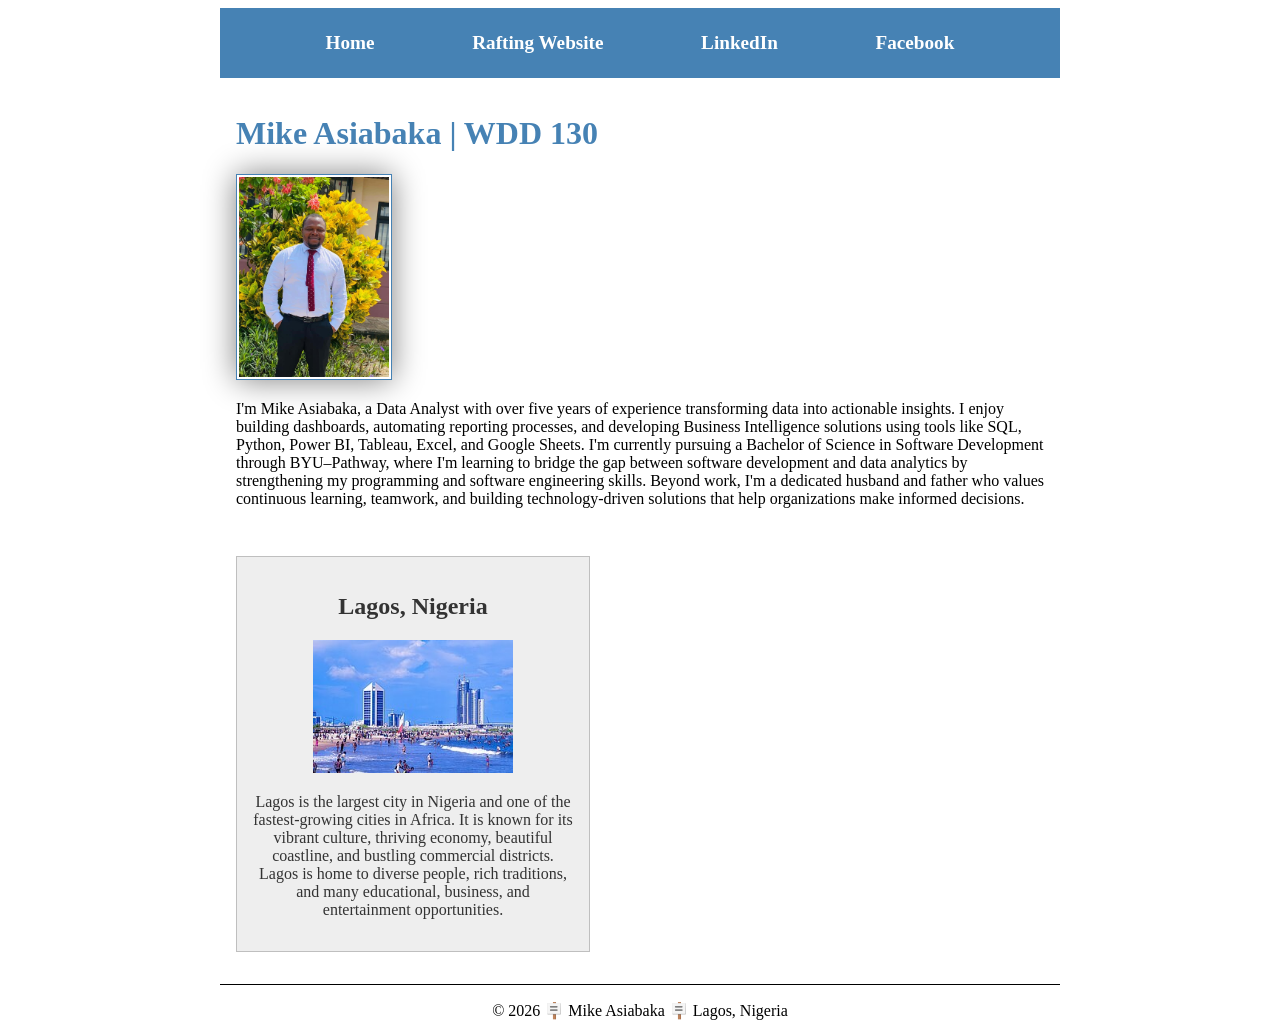
<file: index.html>
<!DOCTYPE html>
<html lang="en">

<head>
    <meta charset="UTF-8">
    <meta name="viewport" content="width=device-width, initial-scale=1.0">
    <meta name="description"
      content="Mike Asiabaka's personal homepage for the WDD 130 Web Fundamentals course, showcasing HTML skills, web development, and course assignments.">
    <meta name="author" content="Mike Asiabaka">
    <title>WDD 130 | Mike Asiabaka</title>
    <link rel="stylesheet" href="styles/styles.css">
</head>

<body>
    <header>
        <nav>
            <a href="#">Home</a>
            <a href="wwr/">Rafting Website</a>
            <a href="https://www.linkedin.com/in/mike-asiabaka/" target="_blank">LinkedIn</a>
            <a href="https://www.facebook.com/your" target="_blank">Facebook</a>
        </nav>
    </header>


    <div class="grid">
        <main>
            <h1>Mike Asiabaka | WDD 130</h1>
            <img src="images/profile.jpg" alt="Mike's Profile Picture" width="200">
            <p>I'm Mike Asiabaka, a Data Analyst with over five years of experience transforming
                data
                into
                actionable insights. I enjoy building dashboards, automating reporting processes,
                and
                developing
                Business Intelligence solutions using tools like SQL, Python, Power BI, Tableau,
                Excel,
                and Google
                Sheets. I'm currently pursuing a Bachelor of Science in Software Development through
                BYU–Pathway,
                where I'm learning to bridge the gap between software development and data analytics
                by
                strengthening my programming and software engineering skills. Beyond work, I'm a
                dedicated husband
                and father who values continuous learning, teamwork, and building technology-driven
                solutions that
                help organizations make informed decisions.

            </p>
        </main>
    </div>

    <div class="grid">
        <aside>
            <h2>Lagos, Nigeria</h2>
            <img src="images/eko-atlantic.jpg"
              alt="A view of the Eko Atlantic city In Lagos, Nigeria" width="300">
            <p>
                Lagos is the largest city in Nigeria and one of the fastest-growing cities in
                Africa.
                It is known for its vibrant culture, thriving economy, beautiful coastline, and
                bustling
                commercial districts. Lagos is home to diverse people, rich traditions, and many
                educational, business, and entertainment opportunities.
            </p>
        </aside>
    </div>

    <footer>
        <p>&copy; 2026 🪧 Mike Asiabaka 🪧 Lagos, Nigeria</p>
    </footer>
</body>

</html>
</file>
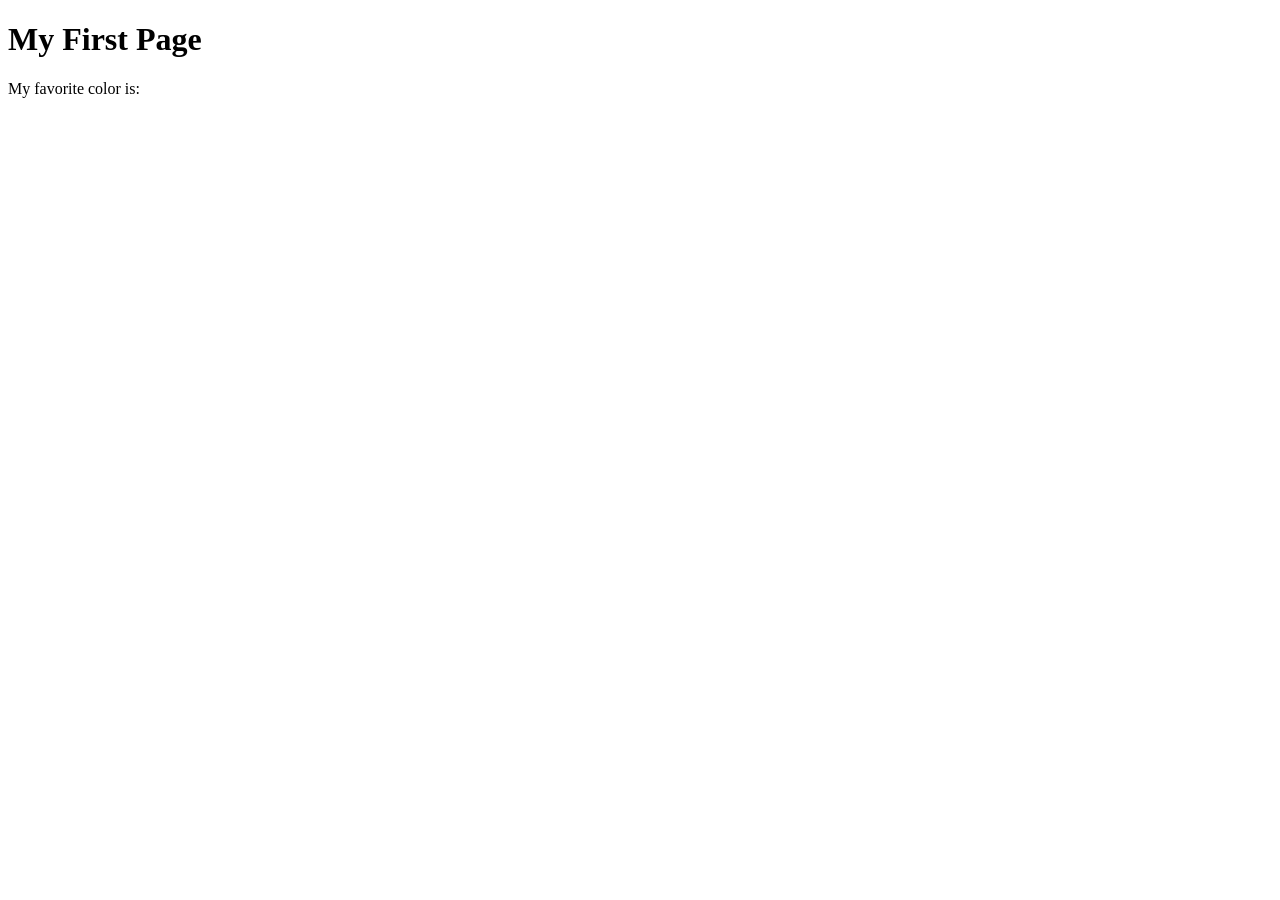
<file: week01/first-page.html>
<!DOCTYPE html>
<html lang="en">
<head>
    <meta charset="UTF-8">
    <meta name="viewport" content="width=device-width, initial-scale=1.0">
    <title>My First Page</title>
</head>
<body>
    <h1>My First Page</h1>
    <p>My favorite color is: </p>
</body>
</html>
</file>
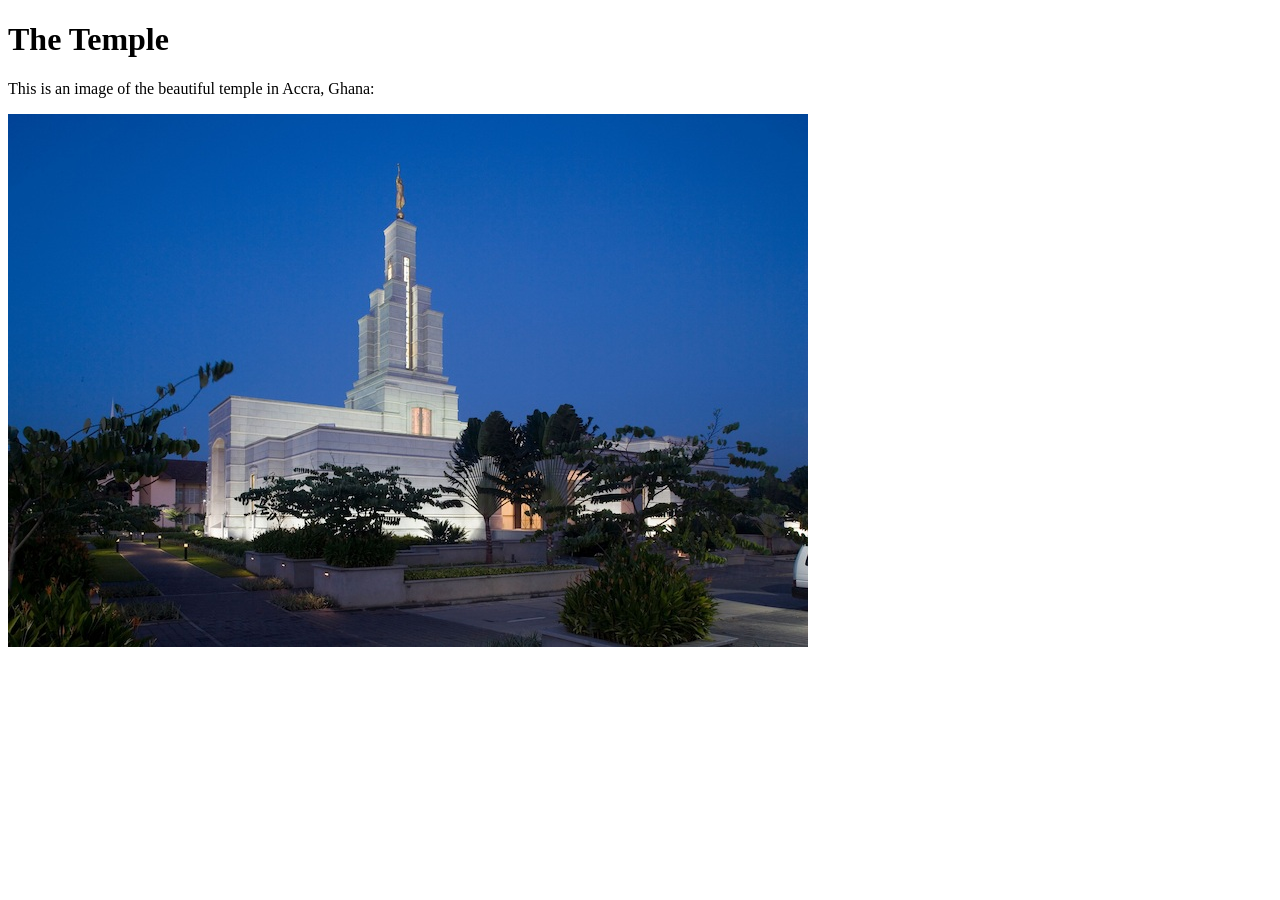
<file: week01/images-solution.html>
<!DOCTYPE html>
<html lang="en">
<head>
    <meta charset="UTF-8">
    <meta name="viewport" content="width=device-width, initial-scale=1.0">
    <title>Temple Image</title>
</head>
<body>
    <h1>The Temple</h1>
    <p>This is an image of the beautiful temple in Accra, Ghana:</p>
    <img src="images/temple-small.jpg" alt="The Accra Ghana Temple">
    
</body>
</html>
</file>
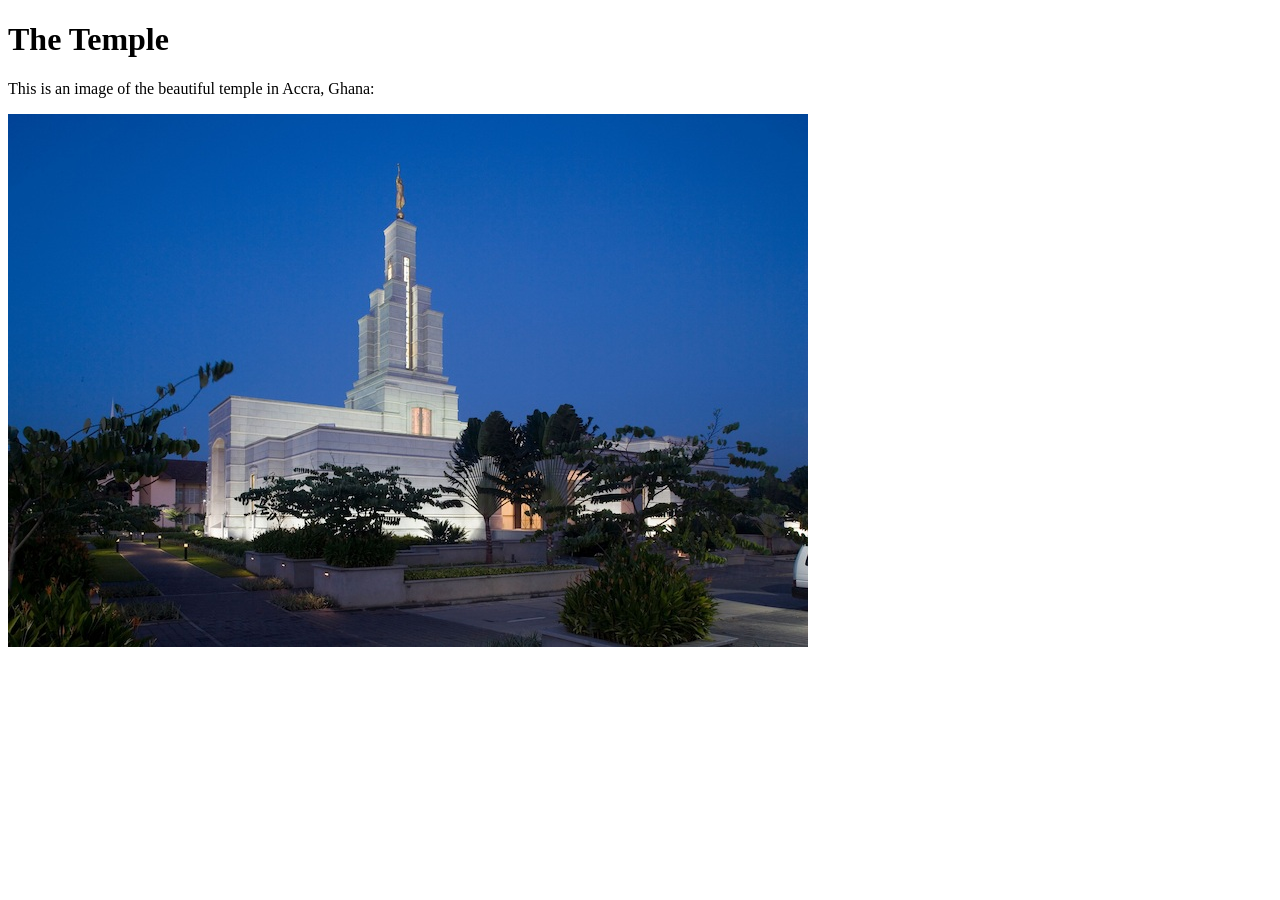
<file: week01/images.html>
<!DOCTYPE html>
<html lang="en">

<head>
    <meta charset="UTF-8">
    <meta name="viewport" content="width=device-width, initial-scale=1.0">
    <title>Temple Image</title>
</head>

<body>
    <h1>The Temple</h1>
    <p>This is an image of the beautiful temple in Accra, Ghana:</p>

    <img src="images/temple-small.jpg" alt="The Accra Ghana Temple">

</body>

</html>
</file>
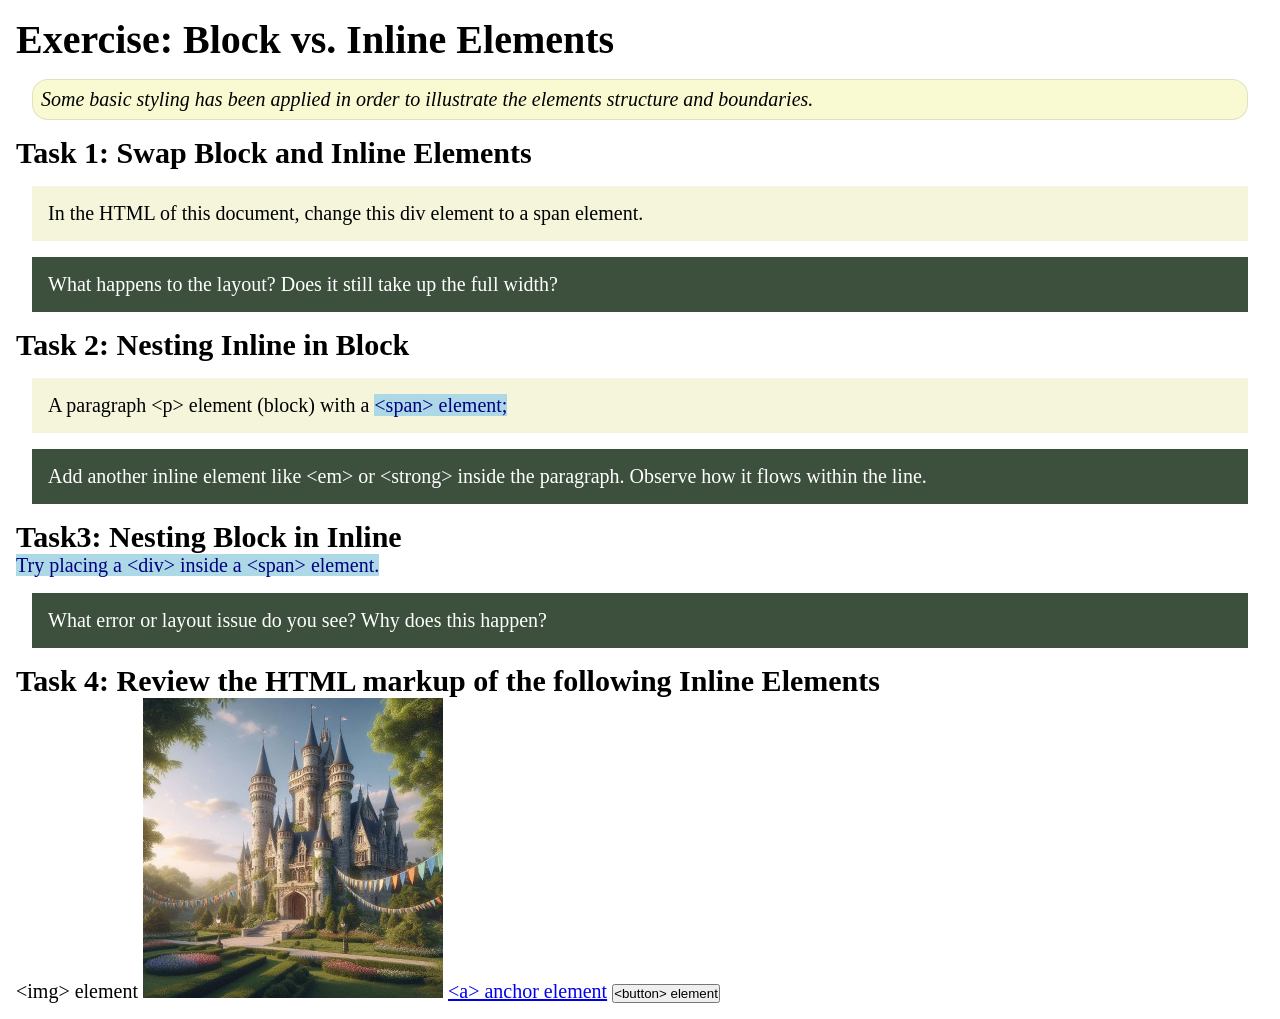
<file: week02/block-vs-inline.html>
<!DOCTYPE html>
<html lang="en">

<head>
    <meta charset="UTF-8">
    <meta name="viewport" content="width=device-width, initial-scale=1.0">
    <title>Exercise: Block vs. Inline Elements</title>
    <link rel="stylesheet" href="styles/block-vs-inline.css">
</head>

<body>
    <main>
        <h1>Exercise: Block vs. Inline Elements</h1>
        <p class="note">Some basic styling has been applied in order to illustrate the elements structure and
            boundaries.</p>

        <h2>Task 1: Swap Block and Inline Elements</h2>
        <div>In the HTML of this document, change this div element to a span element.</div>

        <p class="question">What happens to the layout? Does it still take up the full width?</p>

        <h2>Task 2: Nesting Inline in Block</h2>
        <p>A paragraph &lt;p&gt; element (block) with a <span>&lt;span&gt; element;</span></p>
        <p class="question">Add another inline element like &lt;em&gt; or &lt;strong&gt; inside the paragraph. Observe
            how it flows within the line.</p>

        <h2>Task3: Nesting Block in Inline</h2>
        <span>Try placing a &lt;div&gt; inside a &lt;span&gt; element.</span>
            <p class="question">What error or layout issue do you see? Why does this happen?</p>


            <h2>Task 4: Review the HTML markup of the following Inline Elements</h2>
        &lt;img&gt; element
        <img src="images/castle.webp" alt="placeholder image (images are inline)" width="300" height="300">
        <a href="https://churchofjesuschrist.org">&lt;a&gt; anchor element</a>
        <button type="button">&lt;button&gt; element</button>
    </main>
</body>

</html>
</file>
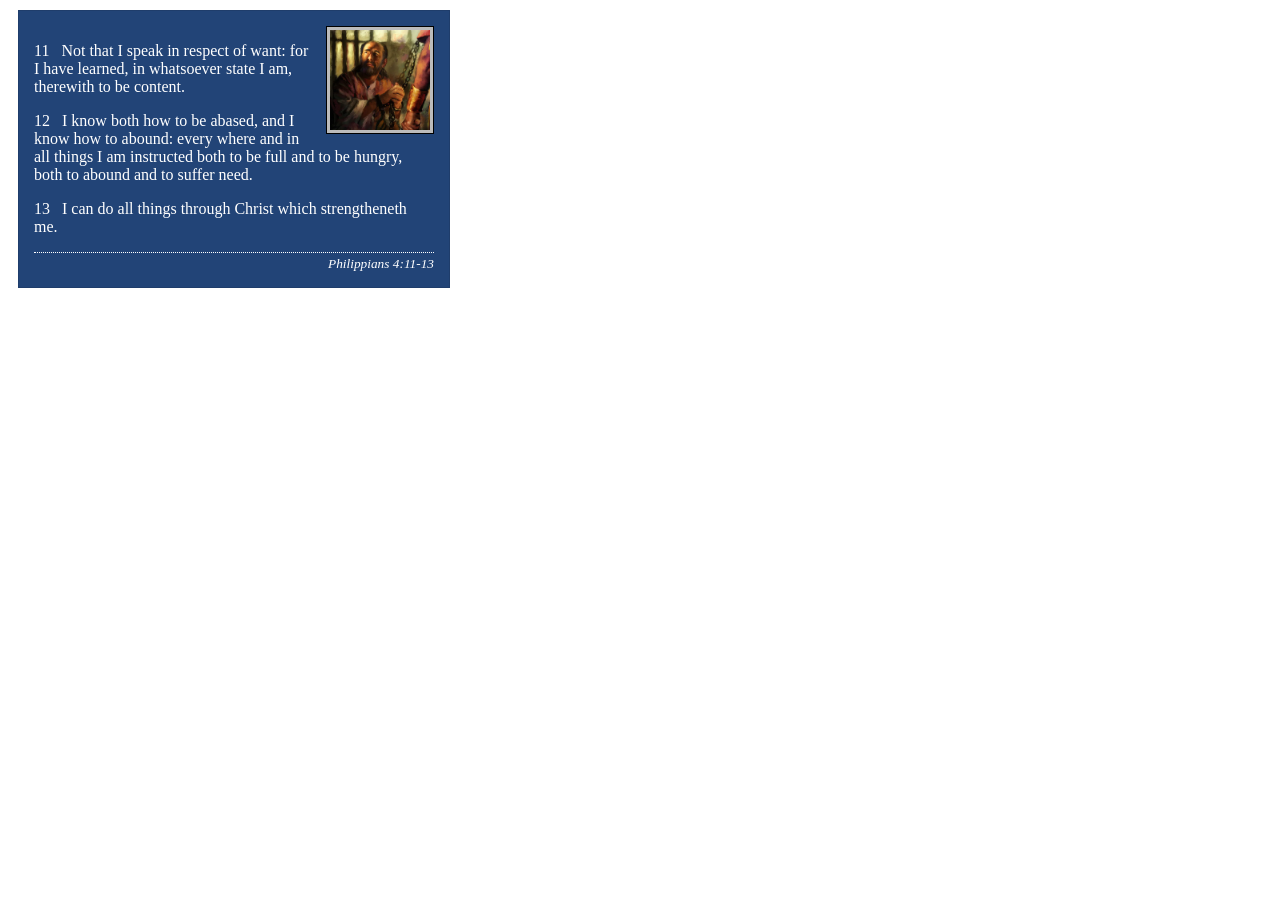
<file: week02/box-model-solution.html>
<!DOCTYPE html>
<html lang="en">
<head>
    <meta charset="UTF-8">
    <meta name="viewport" content="width=device-width, initial-scale=1.0">
    <title>Box Model Activity</title>
    <link rel="stylesheet" href="styles/box-model-solution.css">
</head>
<body>
    <main>
        <div class="callout">
            <img src="images/apostle-paul-imprisoned.webp" alt="Paul the Apostle - Imprisoned in Rome" width="200" height="200">
            <blockquote>
                <p>11 &nbsp; Not that I speak in respect of want: for I have learned, in whatsoever state I am, therewith to be content.</p>
                <p>12 &nbsp; I know both how to be abased, and I know how to abound: every where and in all things I am instructed both to be full and to be hungry, both to abound and to suffer need.</p>
                <p>13 &nbsp; I can do all things through Christ which strengtheneth me.</p>
            </blockquote>
            <cite>Philippians 4:11-13</cite>
        </div>
    </main>
</body>
</html>
</file>
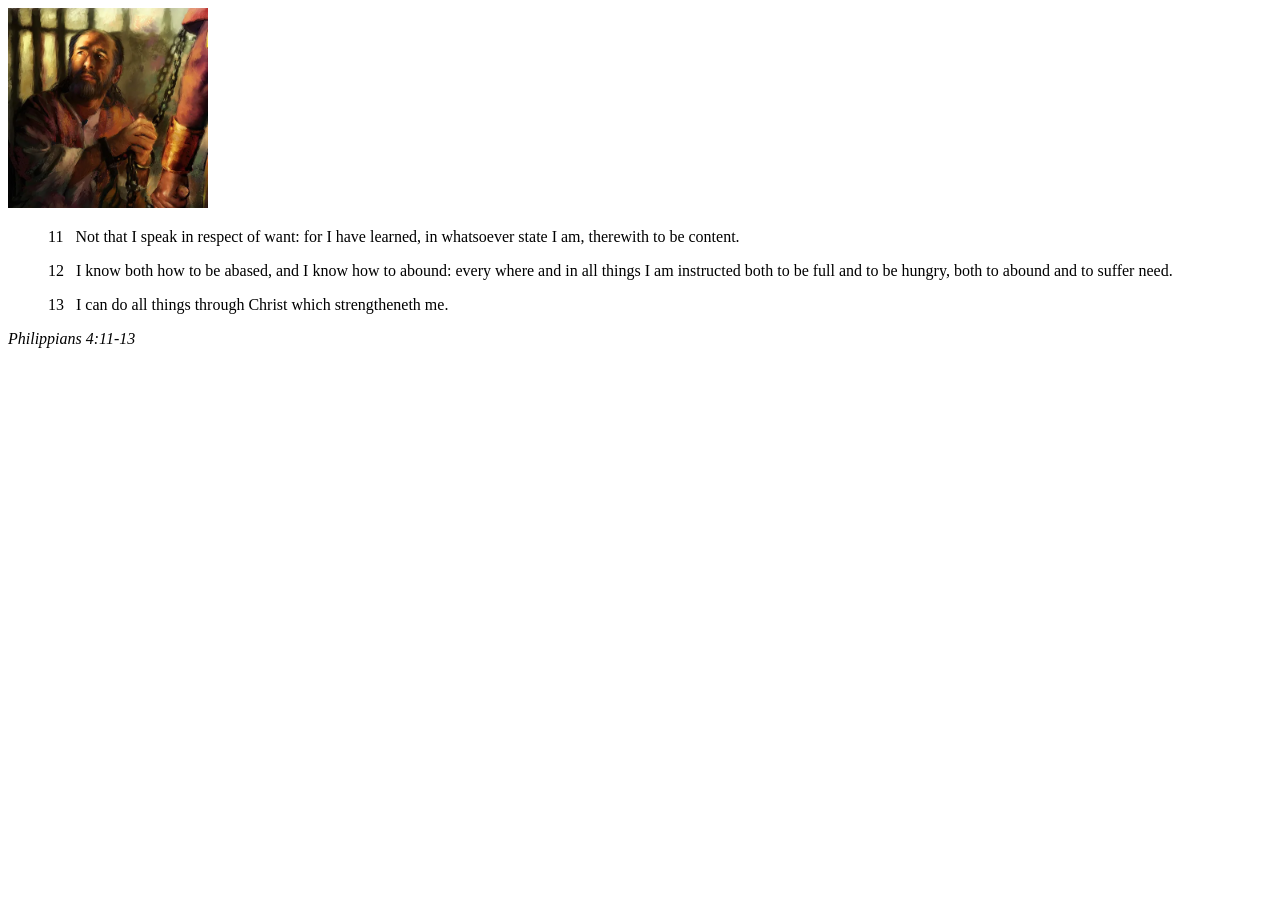
<file: week02/box-model.html>
<!DOCTYPE html>
<html lang="en">
<head>
    <meta charset="UTF-8">
    <meta name="viewport" content="width=device-width, initial-scale=1.0">
    <title>Box Model Activity</title>
</head>
<body>
    <main>
        <div class="callout">
            <img src="images/apostle-paul-imprisoned.webp" alt="Paul the Apostle - Imprisoned in Rome" width="200" height="200">
            <blockquote>
                <p>11 &nbsp; Not that I speak in respect of want: for I have learned, in whatsoever state I am, therewith to be content.</p>
                <p>12 &nbsp; I know both how to be abased, and I know how to abound: every where and in all things I am instructed both to be full and to be hungry, both to abound and to suffer need.</p>
                <p>13 &nbsp; I can do all things through Christ which strengtheneth me.</p>
            </blockquote>
            <cite>Philippians 4:11-13</cite>
        </div>
    </main>
</body>
</html>
</file>
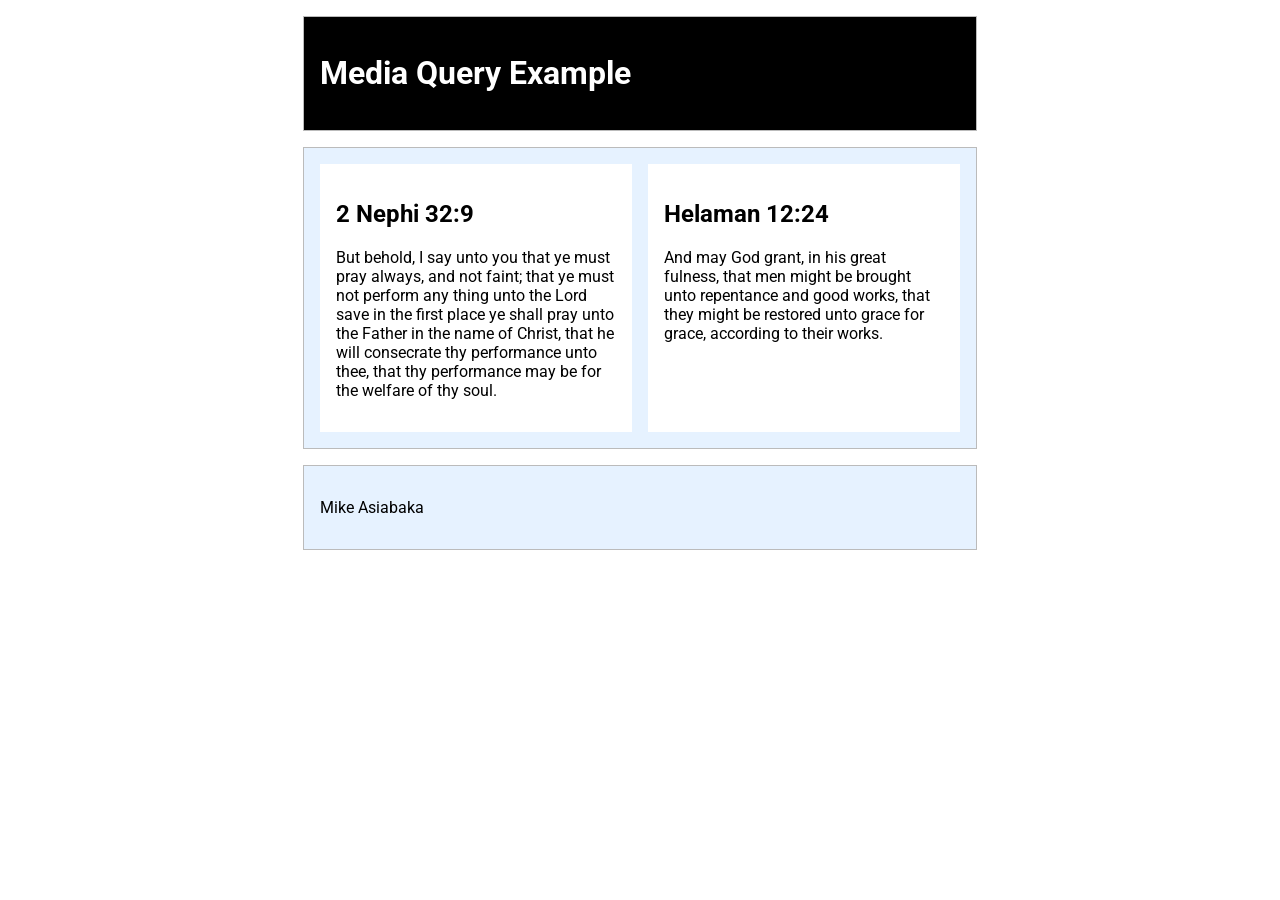
<file: week02/media-query.html>
<!DOCTYPE html>
<html lang="en">

<head>
    <meta charset="utf-8">
    <meta name="viewport" content="width=device-width, initial-scale=1.0">

    <title>WDD 131 – Media Query Example</title>

    <meta name="description"
      content="A WDD 131 learning activity demonstrating responsive design using CSS media queries.">
    <meta name="author" content="Mike Asiabaka">

    <link rel="preconnect" href="https://fonts.googleapis.com">
    <link rel="preconnect" href="https://fonts.gstatic.com" crossorigin>
    <link href="https://fonts.googleapis.com/css2?family=Roboto&display=swap" rel="stylesheet">

    <link rel="stylesheet" href="styles/media-query.css">
    <link rel="stylesheet" href="styles/media-query-large.css">
</head>

<body>
    <header>
        <h1>Media Query Example</h1>
    </header>

    <main>
        <section>
            <h2>2 Nephi 32:9</h2>
            <p>
                But behold, I say unto you that ye must pray always,
                and not faint; that ye must not perform any thing
                unto the Lord save in the first place ye shall pray
                unto the Father in the name of Christ, that he will
                consecrate thy performance unto thee, that thy
                performance may be for the welfare of thy soul.
            </p>
        </section>

        <section>
            <h2>Helaman 12:24</h2>
            <p>
                And may God grant, in his great fulness, that men
                might be brought unto repentance and good works,
                that they might be restored unto grace for grace,
                according to their works.
            </p>
        </section>
    </main>

    <footer>
        <p>Mike Asiabaka</p>
    </footer>
</body>

</html>
</file>
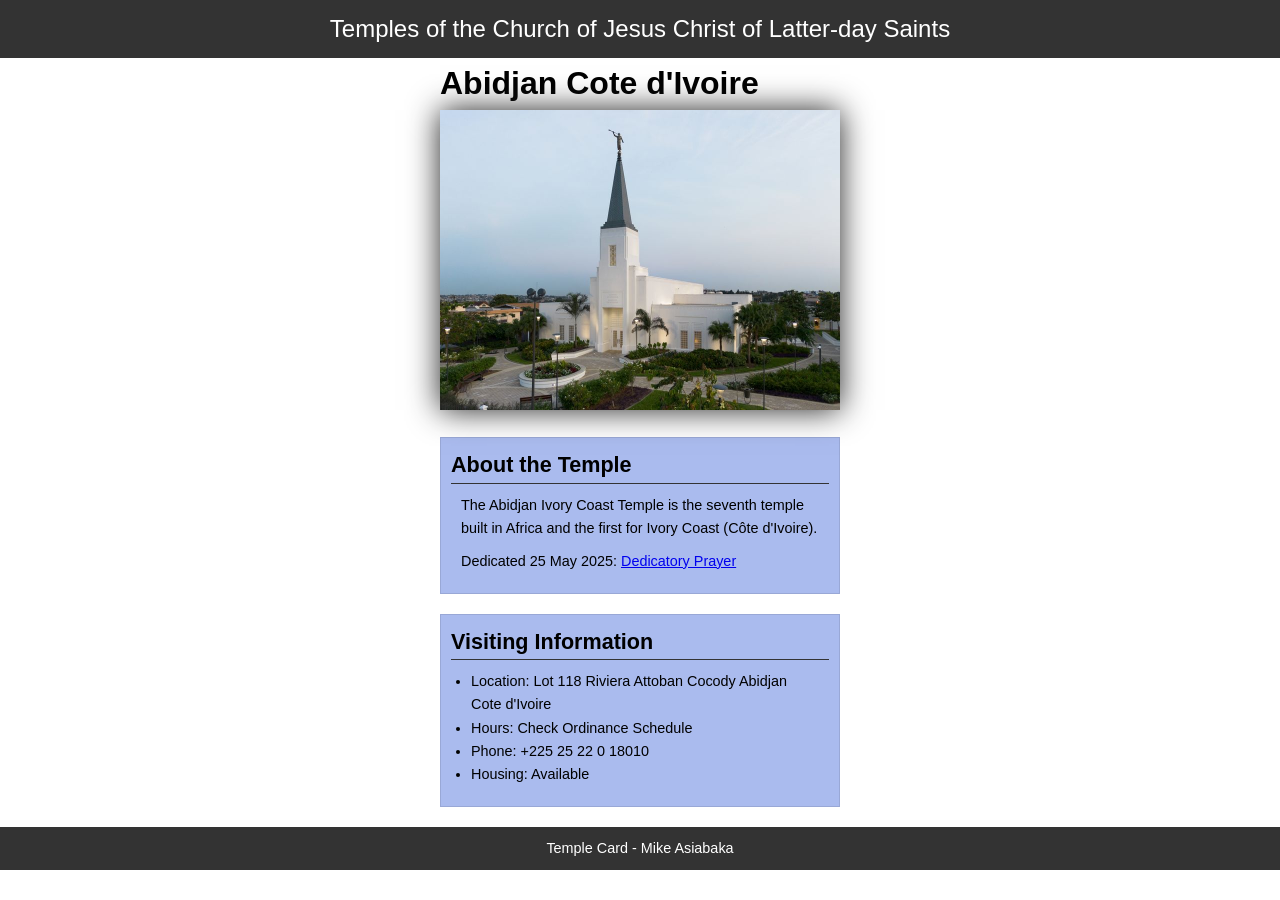
<file: week02/temple.html>
<!DOCTYPE html>
<html lang="en">

<head>
    <meta charset="UTF-8">
    <meta name="viewport" content="width=device-width, initial-scale=1.0">
    <title>Temple Card - Abidjan Cote d'Ivoire</title>
    <link rel="stylesheet" href="styles/temple.css">
</head>

<body>
    <header>
        <p>Temples of the Church of Jesus Christ of Latter-day Saints</p>
    </header>
    <main>
        <h1>Abidjan Cote d'Ivoire</h1>
        <picture>
            <img src="images/abidjan-ivory-coast.jpeg" alt="Abidjan Cote d'Ivoire Temple">
        </picture>
        <section>
            <h2>About the Temple</h2>
            <p>The Abidjan Ivory Coast Temple is the seventh temple built in Africa and the first
                for Ivory Coast (Côte
                d'Ivoire).</p>
            <p>Dedicated 25 May 2025: <a
                  href="https://www.churchofjesuschrist.org/temples/dedicatory-prayer/abidjan-ivory-coast-temple/2025-05-25?lang=eng"
                  target="_blank" rel="noopener noreferrer">Dedicatory Prayer</a></p>
        </section>
        <section>
            <h2>Visiting Information</h2>
            <ul>
                <li>Location: Lot 118 Riviera Attoban Cocody Abidjan Cote d'Ivoire</li>
                <li>Hours: Check Ordinance Schedule</li>
                <li>Phone: +225 25 22 0 18010</li>
                <li>Housing: Available</li>
            </ul>
        </section>
    </main>
    <footer>
        <p>Temple Card - Mike Asiabaka</p>
    </footer>
</body>

</html>
</file>
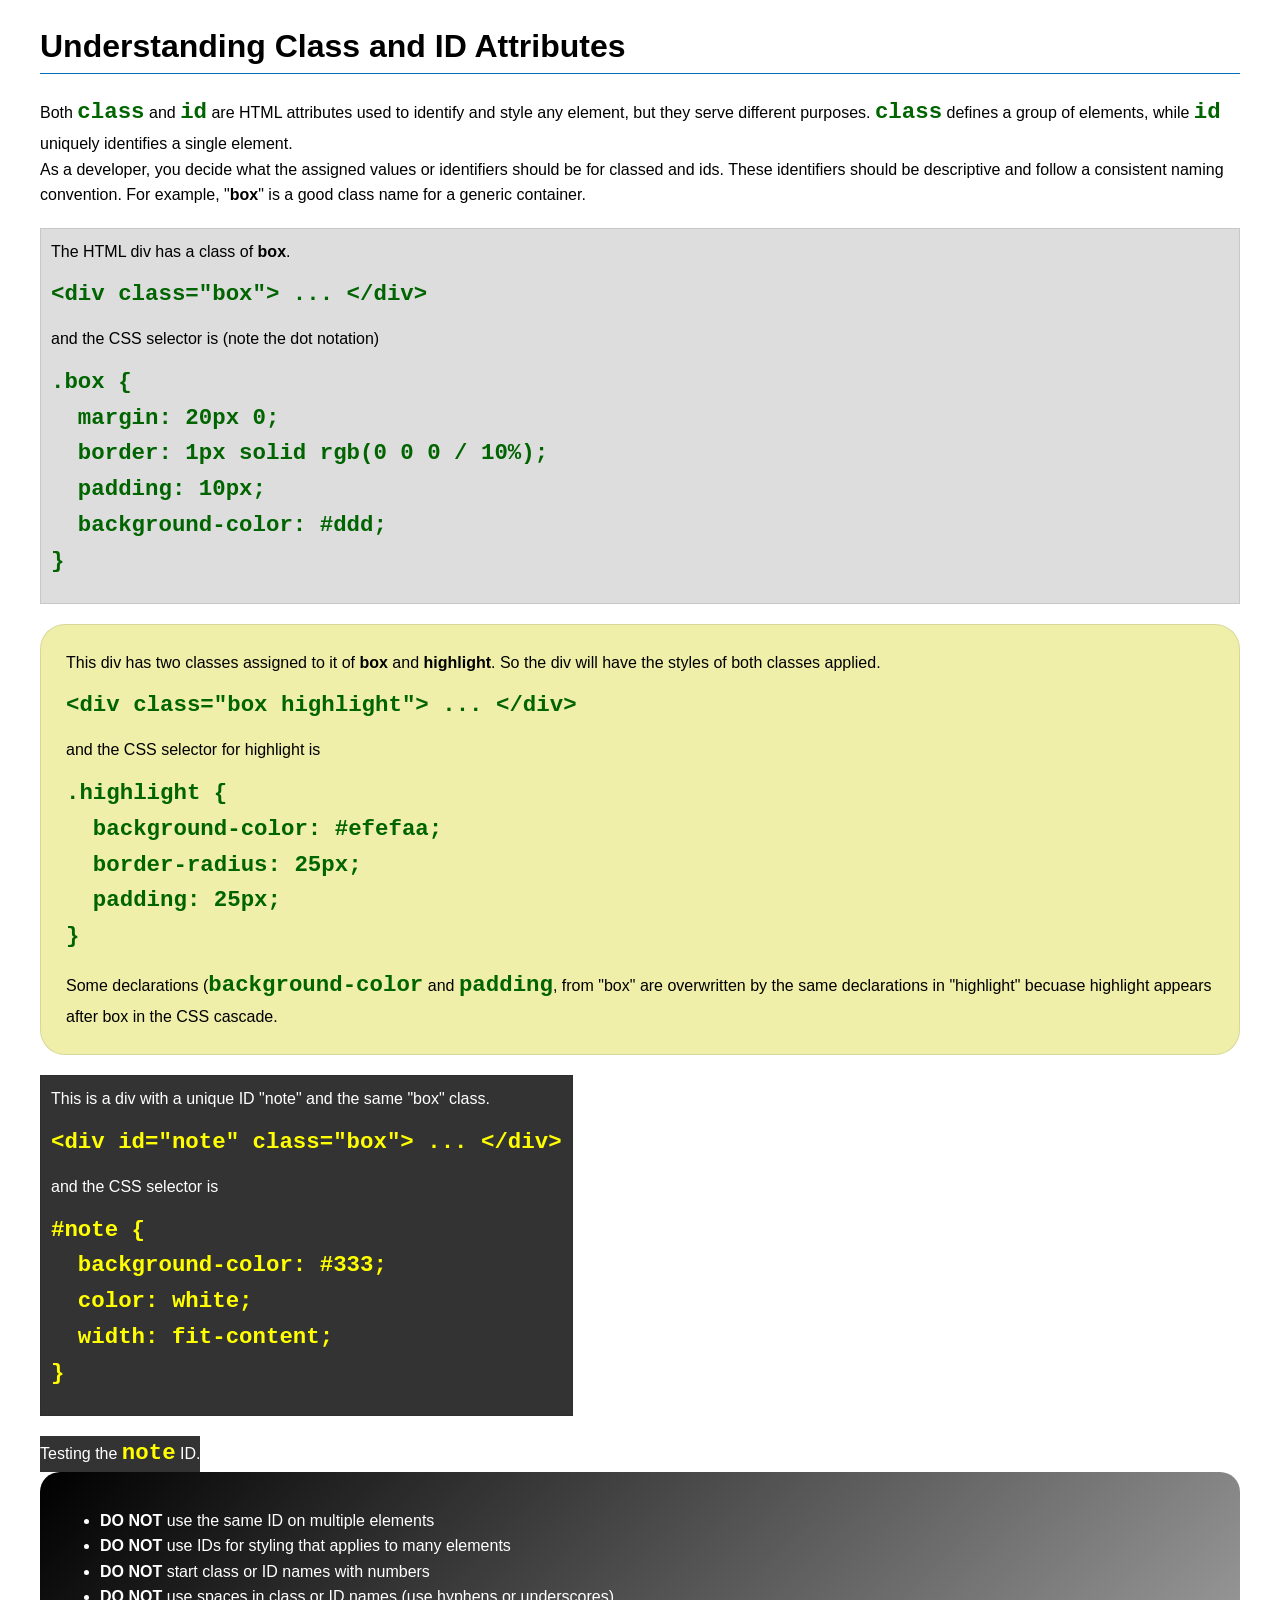
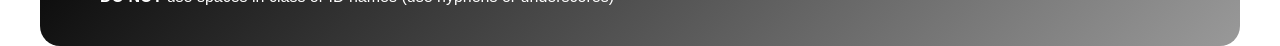
<file: week03/class-and-id.html>
<!DOCTYPE html>
<html lang="en">

<head>
    <meta charset="UTF-8">
    <meta name="viewport" content="width=device-width, initial-scale=1.0">
    <title>Class vs ID Attributes</title>
    <link rel="stylesheet" href="styles/class-and-id.css">
</head>

<body>
    <h1>Understanding Class and ID Attributes</h1>
    <p>Both <code>class</code> and <code>id</code> are HTML attributes used to identify and style any element, but they
        serve different purposes. <code>class</code> defines a group of elements, while <code>id</code> uniquely
        identifies a single element.</p>
    <p>As a developer, you decide what the assigned values or identifiers should be for classed and ids. These
        identifiers should be
        descriptive and follow a consistent naming convention. For example, "<strong>box</strong>" is a good class name
        for a generic container.</p>
    <div class="box">
        <p>The HTML div has a class of <strong>box</strong>.</p>
        <pre><code class="html">&lt;div class="box"&gt; ... &lt;/div&gt;</code></pre>
        and the CSS selector is (note the dot notation)
        <pre><code class="css">.box {
  margin: 20px 0;
  border: 1px solid rgb(0 0 0 / 10%);
  padding: 10px;
  background-color: #ddd; 
}</code></pre>
    </div>

    <div class="box highlight">
        <p>This div has two classes assigned to it of <strong>box</strong> and <strong>highlight</strong>. So the div
            will have the styles of both classes applied.</p>
        <pre><code class="html">&lt;div class="box highlight"&gt; ... &lt;/div&gt;</code></pre>
        and the CSS selector for highlight is
        <pre><code class="css">.highlight {
  background-color: #efefaa;
  border-radius: 25px;
  padding: 25px;
}</code></pre>
<p>Some declarations (<code>background-color</code> and <code>padding</code>, from "box" are overwritten by the same declarations in "highlight" becuase highlight appears after box in the CSS cascade.</p>
    </div>

    <div id="note" class="box">
        <p>This is a div with a unique ID "note" and the same "box" class.</p>
        <pre><code class="html">&lt;div id="note" class="box"&gt; ... &lt;/div&gt;</code></pre>
        and the CSS selector is
        <pre><code class="css">#note {
  background-color: #333;
  color: white;
  width: fit-content;
}</code></pre>
    </div>

    <div id="note">
        <p>Testing the <code>note</code> ID.</p>
    </div>

    <section id="best-practice">
        <ul>
            <li><strong>DO NOT</strong> use the same ID on multiple elements</li>
            <li><strong>DO NOT</strong> use IDs for styling that applies to many elements</li>
            <li><strong>DO NOT</strong> start class or ID names with numbers</li>
            <li><strong>DO NOT</strong> use spaces in class or ID names (use hyphens or underscores)</li>
        </ul>
    </section>




</body>

</html>
</file>
<file: styles/styles.css>
header,
.grid,
footer {
    max-width: 840px;
    margin: 0 auto;
}

/* Navigation */

nav {
    background-color: steelblue;
    padding: 1rem;
    display: flex;
    justify-content: space-evenly;
    align-items: center;
}

/* Navigation links */
nav a {
    display: block;
    padding: 0.5rem;
    text-decoration: none;
    font-size: 1.2rem;
    font-weight: 700;
    color: #fff;/% shorthand for white %/
}

.grid {
    display: grid;
    align-items: center;
}

main {
    grid-column: 2/3;
    margin: 1rem;
}

aside {
    width: 20rem;
    position: relative;
    grid-column: 1/2;
    grid-row: 1/2;
}

/* Main heading */
h1 {
    color: steelblue;
    border-bottom: 1rem;
}

main img {
    width: 150px;
    height: auto;
    border: 1px solid steelblue;
    padding: 2px;
    box-shadow: 0 0 30px gray;
}

p {
    padding: 0;
}

aside {
    width: 20rem;
    margin: 1rem;
    border: 1px solid rgb(0 0 0 /0.2);
    padding: 1rem;
    background-color: #eee;
    color: #333;
    text-align: center;
}

aside img {
    width: 200px;
    height: auto;
}

footer {
    margin-top: 1rem;
    border-top: 1px solid #000;
    text-align: center;
}
</file>
<file: week02/styles/block-vs-inline.css>
* {
    margin: 0;
    padding: 0;
}

body {
    font-size: 20px;
    margin: 1rem;
}

p,
div {
    background-color: beige;
    margin: 1rem;
    padding: 1rem;
}

span {
    color: navy;
    background-color: lightblue;
}

code {
    margin: 0;
    padding: 0;
    color: green;
    font-size: 1.2rem;
}

.note {
    font-style: italic;
    background-color: lightgoldenrodyellow;
    border-radius: 1rem;
    border: 1px solid rgb(0 0 0 / 10%);
    margin: 1rem;
    padding: .5rem;
}

.question {
    background-color: #3d503d;
    color: #fff;
}
</file>
<file: week02/styles/box-model-solution.css>
.callout {
    max-width: 400px;
    margin: 10px;
    border: 1px solid rgba(0, 0, 0, .1);
    padding: 15px;
    background-color: #247;
    color: #fff;
}

.callout img {
    float: right;
    margin: 0 0 10px 15px;
    border: 1px solid #000;
    padding: 3px;
    background-color: #bbb;
    width: 100px;
    height: auto;

}

blockquote {
    margin: 0;
}

cite {
    display: block;
    border-top: 1px dotted #fff;
    padding-top: 3px;
    text-align: right;
    font-size: smaller;
}
</file>
<file: week02/styles/media-query.css>
/* General page styles */
body {
    font-family: 'Roboto', sans-serif;
}

/* Shared styles for header, main, and footer */
header,
main,
footer {
    max-width: 640px;
    margin: 1rem auto;
    border: 1px solid #bbb;
    padding: 1rem;
    background-color: #e6f2ff;
}

/* Main content layout */
main {
    display: grid;
    grid-template-columns: 1fr;
    gap: 1rem;
}

/* Scripture sections */
section {
    padding: 1rem;
    background-color: #fff;
}
</file>
<file: week02/styles/media-query-large.css>
/* Styles for larger screens */
@media screen and (min-width: 500px) {

    header {
        background-color: #000;
        color: #fff;
    }

    main {
        grid-template-columns: 1fr 1fr;
    }

}
</file>
<file: week02/styles/temple.css>
* {
    margin: 0;
    padding: 0;
}

body {
    font-family: Arial, Helvetica, sans-serif;
    line-height: 1.6;
}

header {
    background-color: #333;
    color: #fff;
    padding: 10px;
    text-align: center;
    font-size: 1.5rem;
}

main {
    width: 400px;
    margin: 0 auto;

}

hi {
    margin: 10px;
    text-align: center;
}

h2 {
    border-bottom: 1px solid #333;
}

img {
    width: 100%;
    height: auto;
    box-shadow: 0 0 30px #222;
}

section {
    margin: 20px 0;
    border: 1px solid rgb(0 0 0 / 10%);
    padding: 10px;
    background-color: #abe;
    font-size: .9rem;
}

section p {
    margin: 10px;
}

ul {
    margin: 10px 20px;
}

footer {
    background-color: #333;
    color: #fff;
    padding: 10px;
    text-align: center;
    font-size: .9rem;
}
</file>
<file: week03/styles/class-and-id.css>
body {
    font-family: Arial, sans-serif;
    line-height: 1.6;
    margin: 0;
    padding: 0 40px;
}

h1 {
    border-bottom: 1px solid rgb(0 110 182);
    padding-bottom: 0;
}



p {
    margin: 0;
}

code {
    color: darkgreen;
    font-weight: 700;
    font-size: 1.4rem;
}

/* Class examples - can be reused */

.box {
    margin: 20px 0;
    border: 1px solid rgb(0 0 0 / 10%);
    padding: 10px;
    background-color: #ddd; /* this is shorthand for #dddddd */
}

.highlight {
    background-color: #efefaa;
    border-radius: 25px;
    padding: 25px;
}

/* ID examples - should be unique */

#note {
    background-color: #333;
    color: white;
    width: fit-content;
}

#note code {
    color: yellow;
}

#best-practice {
    background: linear-gradient(135deg, #000 0%, #999 100%);
    color: white;
    border-radius: 20px;
    padding: 20px
}
</file>
